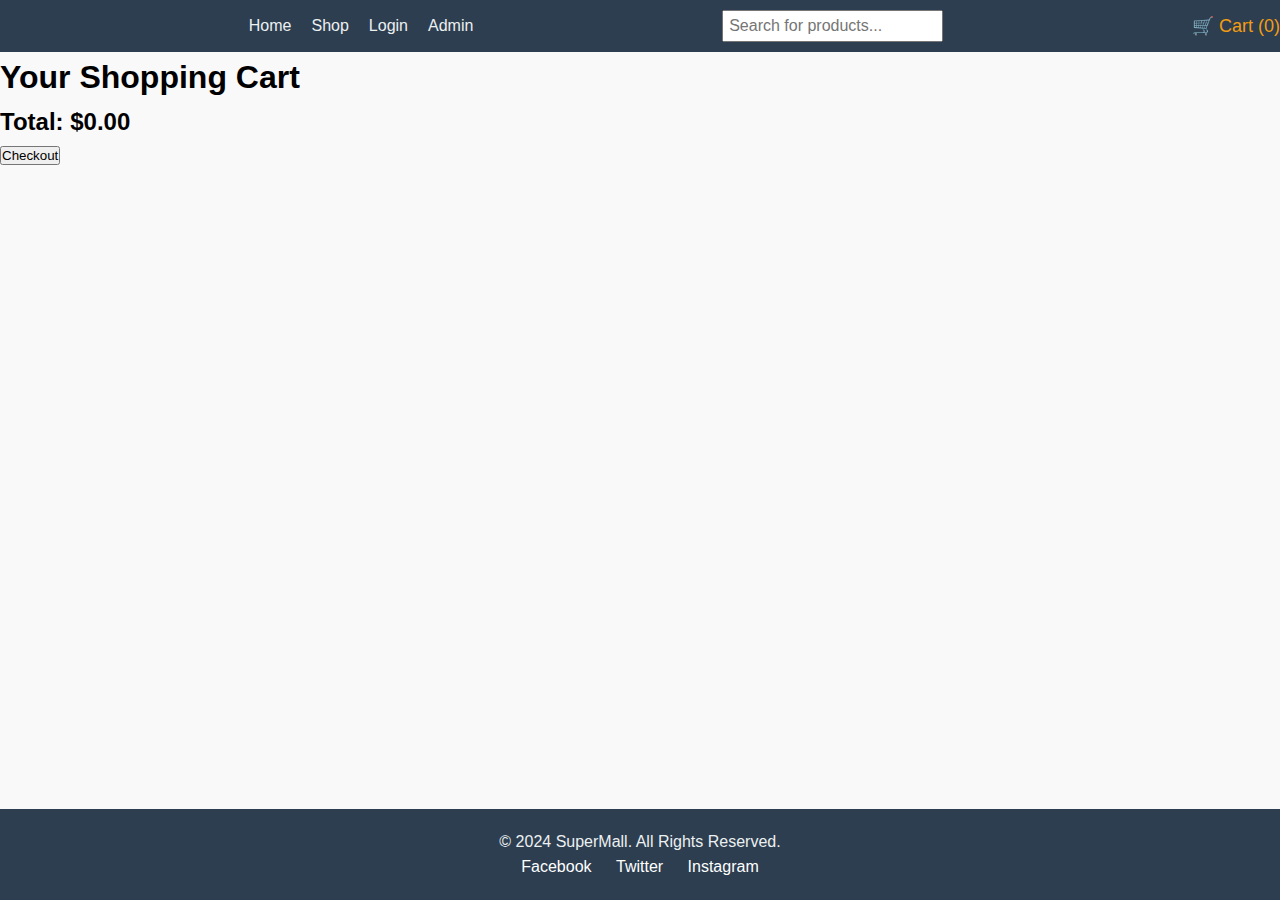
<file: cart.html>
<!DOCTYPE html>
<html lang="en">
<head>
    <meta charset="UTF-8">
    <meta name="viewport" content="width=device-width, initial-scale=1.0">
    <meta name="description" content="SuperMall - Your Shopping Cart">
    <title>SuperMall - Cart</title>
    <link rel="stylesheet" href="style.css">
</head>
<body>
    <!-- Header -->
    <header>
        <div class="logo">
            
        </div>
        <nav>
            <ul class="nav-links">
                <li><a href="index.html">Home</a></li>
                <li><a href="product_list.html">Shop</a></li>
                <li><a href="login.html">Login</a></li>
                <li><a href="admin_dashboard.html">Admin</a></li>
            </ul>
        </nav>
        <div class="search-bar">
            <input type="text" placeholder="Search for products..." id="search-input" oninput="searchProduct()">
        </div>
        <div class="cart">
            <a href="cart.html">🛒 Cart (<span id="cart-count">0</span>)</a>
        </div>
    </header>

    <!-- Main Content -->
    <div class="main1">
        
        <h1>Your Shopping Cart</h1>
        <section class="cart-list" id="cart-list">
            <!-- Cart items will be dynamically inserted here -->
        </section>
        <h2>Total: $<span id="total-price">0.00</span></h2>
        <button onclick="checkout()">Checkout</button>
    </div>

    <!-- Footer -->
    <footer>
        <div class="footer-content">
            <p>&copy; 2024 SuperMall. All Rights Reserved.</p>
            <div class="social-links">
                <a href="#">Facebook</a>
                <a href="#">Twitter</a>
                <a href="#">Instagram</a>
            </div>
        </div>
    </footer>

    <script>
        const cart = JSON.parse(localStorage.getItem('cart')) || []; // Load cart from localStorage

        // Function to display cart items
        function displayCart() {
            const cartList = document.getElementById('cart-list');
            cartList.innerHTML = ''; // Clear previous cart display
            let total = 0;

            cart.forEach(item => {
                const cartItem = document.createElement('div');
                cartItem.classList.add('cart-item');
                cartItem.innerHTML = `
                    <img src="${item.image}" alt="${item.title}">
                    <h2>${item.title}</h2>
                    <p>Price: $${item.price.toFixed(2)}</p>
                    <p>Quantity: <input type="number" value="${item.quantity}" min="1" onchange="updateQuantity(${item.id}, this.value)"></p>
                    <button onclick="removeFromCart(${item.id})">Remove</button>
                `;
                cartList.appendChild(cartItem);
                total += item.price * item.quantity; // Update total cost based on quantity
            });

            document.getElementById('total-price').innerText = total.toFixed(2); // Update total price
            document.getElementById('cart-count').innerText = cart.length; // Update cart count in the header
        }

        // Function to remove item from cart
        function removeFromCart(productId) {
            const index = cart.findIndex(item => item.id === productId);
            if (index > -1) {
                cart.splice(index, 1); // Remove the item from cart
                localStorage.setItem('cart', JSON.stringify(cart)); // Update localStorage
                displayCart(); // Refresh the cart display
                alert('Item removed from cart!');
            }
        }

        // Function to update quantity of cart items
        function updateQuantity(productId, newQuantity) {
            const product = cart.find(item => item.id === productId);
            if (product) {
                product.quantity = parseInt(newQuantity);
                localStorage.setItem('cart', JSON.stringify(cart)); // Update localStorage
                displayCart(); // Refresh the cart display
            }
        }

        // Dummy function for checkout process
        function checkout() {
            if (cart.length === 0) {
                alert('Your cart is empty!');
            } else {
                alert('Proceeding to checkout...');
                // Add checkout functionality as needed
            }
        }

        // Load cart display when page loads
        window.onload = () => {
            displayCart(); // Display the cart when the page is loaded
        };
    </script>
</body>
</html>
</file>
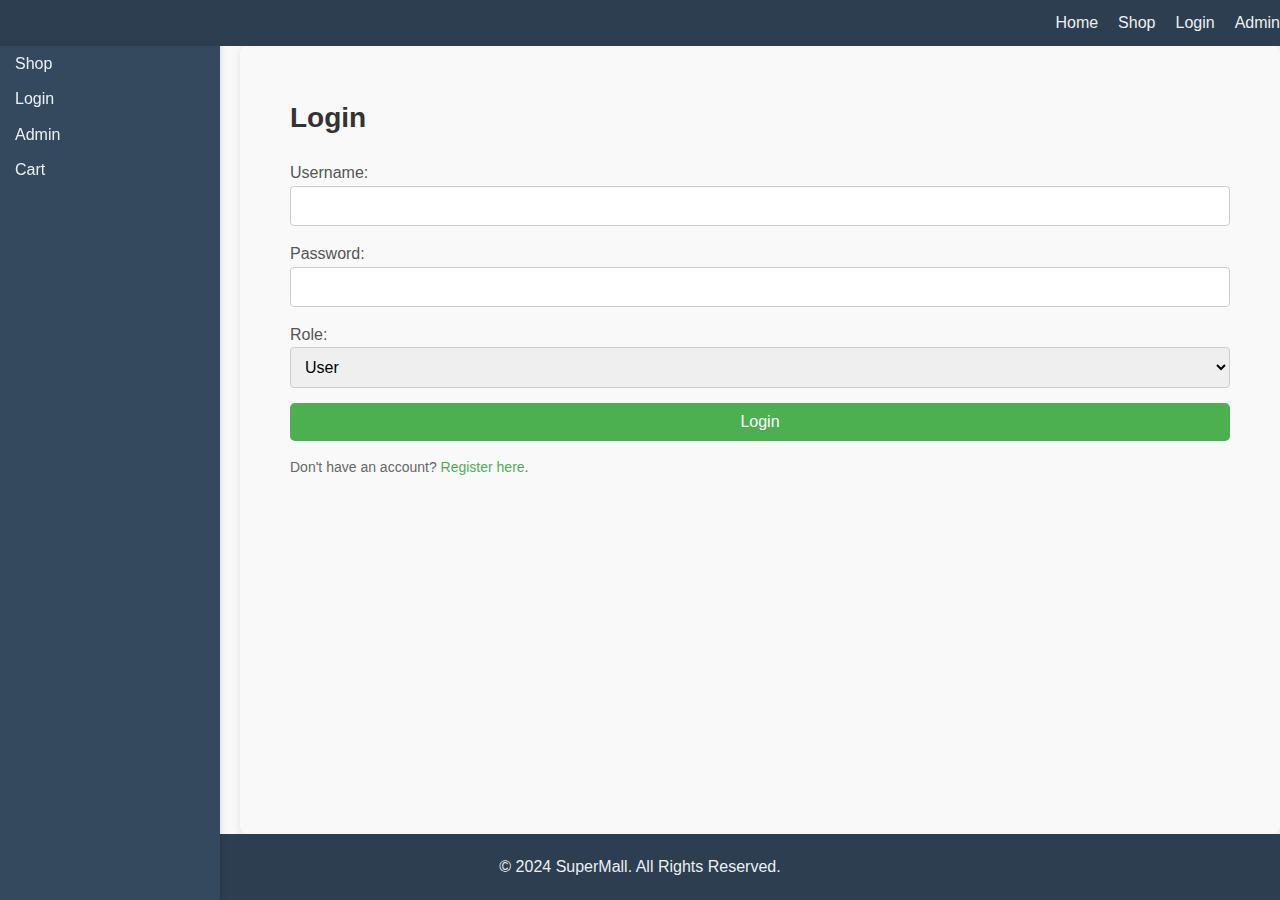
<file: login.html>
<!DOCTYPE html>
<html lang="en">
<head>
    <meta charset="UTF-8">
    <meta name="viewport" content="width=device-width, initial-scale=1.0">
    <meta name="description" content="SuperMall - Login">
    <title>SuperMall - Login</title>
    <link rel="stylesheet" href="style.css">
</head>
<body>
    <!-- Sidebar -->
    <aside class="sidebar">
        <nav>
            <ul>
                <li><a href="index.html">Home</a></li>
                <li><a href="product_list.html">Shop</a></li>
                <li><a href="login.html">Login</a></li>
                <li><a href="admin_dashboard.html">Admin</a></li>
                <li><a href="cart.html">Cart</a></li>
            </ul>
        </nav>
    </aside>

    <!-- Header -->
    <header>
        <div class="logo">
        </div>
        <nav>
            <ul class="nav-links">
                <li><a href="index.html">Home</a></li>
                <li><a href="product_list.html">Shop</a></li>
                <li><a href="login.html">Login</a></li>
                <li><a href="admin_dashboard.html">Admin</a></li>
            </ul>
        </nav>
    </header>

    <!-- Main Content -->
    <main class="login-page">
        <h1>Login</h1>
        <form id="login-form">
            <div>
                <label for="username">Username:</label>
                <input type="text" id="username" required>
            </div>
            <div>
                <label for="password">Password:</label>
                <input type="password" id="password" required>
            </div>
            <div>
                <label for="role">Role:</label>
                <select id="role">
                    <option value="user">User</option>
                    <option value="admin">Admin</option>
                </select>
            </div>
            <button type="submit">Login</button>
        </form>
        <p>Don't have an account? <a href="register.html">Register here</a>.</p>
    </main>

    <!-- Footer -->
    <footer>
        <div class="footer-content">
            <p>&copy; 2024 SuperMall. All Rights Reserved.</p>
        </div>
    </footer>

    <script>
        const loginForm = document.getElementById('login-form');

        loginForm.addEventListener('submit', function(event) {
            event.preventDefault();
            const username = document.getElementById('username').value;
            const password = document.getElementById('password').value;
            const role = document.getElementById('role').value;

            const users = JSON.parse(localStorage.getItem('users')) || [];
            const user = users.find(user => user.username === username && user.password === password && user.role === role);

            if (user) {
                if (role === 'admin') {
                    localStorage.setItem('isAdmin', true);
                    window.location.href = 'admin_dashboard.html';
                } else {
                    localStorage.setItem('isAdmin', false);
                    window.location.href = 'index.html';
                }
            } else {
                alert('Invalid credentials or role. Please try again.');
            }
        });
    </script>
</body>
</html>
</file>
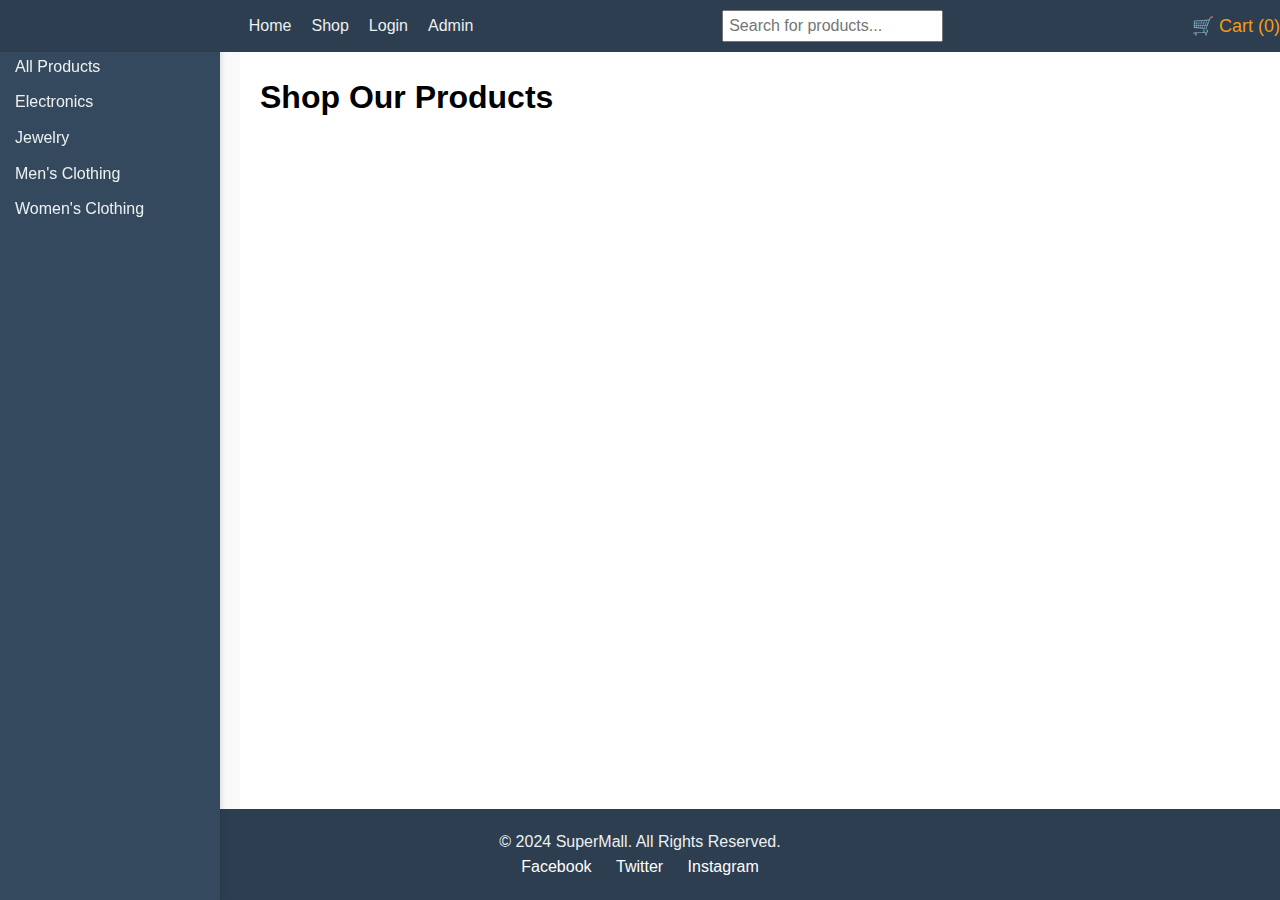
<file: product_list.html>
<!DOCTYPE html>
<html lang="en">
<head>
    <meta charset="UTF-8">
    <meta name="viewport" content="width=device-width, initial-scale=1.0">
    <meta name="description" content="SuperMall - Shop for Rural Products">
    <title>SuperMall - Shop</title>
    <link rel="stylesheet" href="style.css">
</head>
<body>
    <!-- Sidebar -->
    <aside class="sidebar">
        <h2>Categories</h2>
        <nav>
            <ul>
                <li><a href="#" onclick="filterByCategory('all')">All Products</a></li>
                <li><a href="#" onclick="filterByCategory('electronics')">Electronics</a></li>
                <li><a href="#" onclick="filterByCategory('jewelery')">Jewelry</a></li>
                <li><a href="#" onclick="filterByCategory('men\'s clothing')">Men's Clothing</a></li>
                <li><a href="#" onclick="filterByCategory('women\'s clothing')">Women's Clothing</a></li>
            </ul>
        </nav>
    </aside>

    <!-- Header -->
    <header>
        <div class="logo">
            
        </div>
        <nav>
            <ul class="nav-links">
                <li><a href="index.html">Home</a></li>
                <li><a href="product_list.html">Shop</a></li>
                <li><a href="login.html">Login</a></li>
                <li><a href="admin_dashboard.html">Admin</a></li>
            </ul>
        </nav>
        <div class="search-bar">
            <input type="text" placeholder="Search for products..." id="search-input" oninput="searchProduct()">
        </div>
        <div class="cart">
            <a href="cart.html">🛒 Cart (<span id="cart-count">0</span>)</a>
        </div>
    </header>

    <!-- Main Content -->
    <main >
        <h1>Shop Our Products</h1>
        <section class="product-list" id="product-list">
            <!-- Products will be dynamically inserted here -->
        </section>
        <div id="loading" style="display: none;">Loading more products...</div>
    </main>

    <!-- Footer -->
    <footer>
        <div class="footer-content">
            <p>&copy; 2024 SuperMall. All Rights Reserved.</p>
            <div class="social-links">
                <a href="#">Facebook</a>
                <a href="#">Twitter</a>
                <a href="#">Instagram</a>
            </div>
        </div>
    </footer>

    <script>
        let currentPage = 1;
        const cart = JSON.parse(localStorage.getItem('cart')) || []; // Load cart from localStorage

        // Function to fetch products from Fake Store API
        async function fetchProducts(page = 1) {
            const response = await fetch(`https://fakestoreapi.com/products?limit=10&page=${page}`);
            const products = await response.json();
            displayProducts(products);
        }

        // Function to display products
        function displayProducts(products) {
            const productList = document.getElementById('product-list');
            products.forEach(product => {
                const productItem = document.createElement('div');
                productItem.classList.add('product-item');
                productItem.innerHTML = `
                    <img src="${product.image}" alt="${product.title}">
                    <h2>${product.title}</h2>
                    <p>$${product.price.toFixed(2)}</p>
                    <p>${product.description}</p>
                    <button onclick="addToCart(${product.id}, '${product.title}', ${product.price}, '${product.image}')">Add to Cart</button>
                `;
                productItem.setAttribute('data-category', product.category);
                productList.appendChild(productItem);
            });

            // Update cart count in the header
            document.getElementById('cart-count').innerText = cart.length;
        }

        // Function to add product to cart
        function addToCart(id, title, price, image) {
            const existingProductIndex = cart.findIndex(item => item.id === id);
            if (existingProductIndex > -1) {
                cart[existingProductIndex].quantity += 1; // Increment quantity if product already in cart
            } else {
                cart.push({ id, title, price, image, quantity: 1 }); // Add new product to cart
            }

            localStorage.setItem('cart', JSON.stringify(cart)); // Save updated cart to localStorage
            document.getElementById('cart-count').innerText = cart.length; // Update cart count
            alert(`${title} has been added to your cart!`);
        }

        // Function to search products
        function searchProduct() {
            const searchQuery = document.getElementById('search-input').value.toLowerCase();
            const productItems = document.querySelectorAll('.product-item');
            productItems.forEach(item => {
                const title = item.querySelector('h2').innerText.toLowerCase();
                if (title.includes(searchQuery)) {
                    item.style.display = 'block';
                } else {
                    item.style.display = 'none';
                }
            });
        }

        // Function to filter products by category
        function filterByCategory(category) {
            const productItems = document.querySelectorAll('.product-item');
            productItems.forEach(item => {
                const productCategory = item.getAttribute('data-category');
                if (category === 'all' || productCategory === category) {
                    item.style.display = 'block';
                } else {
                    item.style.display = 'none';
                }
            });
        }

        // Infinite scrolling implementation
        window.addEventListener('scroll', () => {
            if (window.innerHeight + window.scrollY >= document.body.offsetHeight - 100) {
                loadMoreProducts();
            }
        });

        // Load more products
        function loadMoreProducts() {
            document.getElementById('loading').style.display = 'block';
            currentPage++;
            fetchProducts(currentPage).then(() => {
                document.getElementById('loading').style.display = 'none';
            });
        }

        // Fetch initial products when page loads
        window.onload = () => {
            fetchProducts();
        };
    </script>
</body>
</html>
</file>
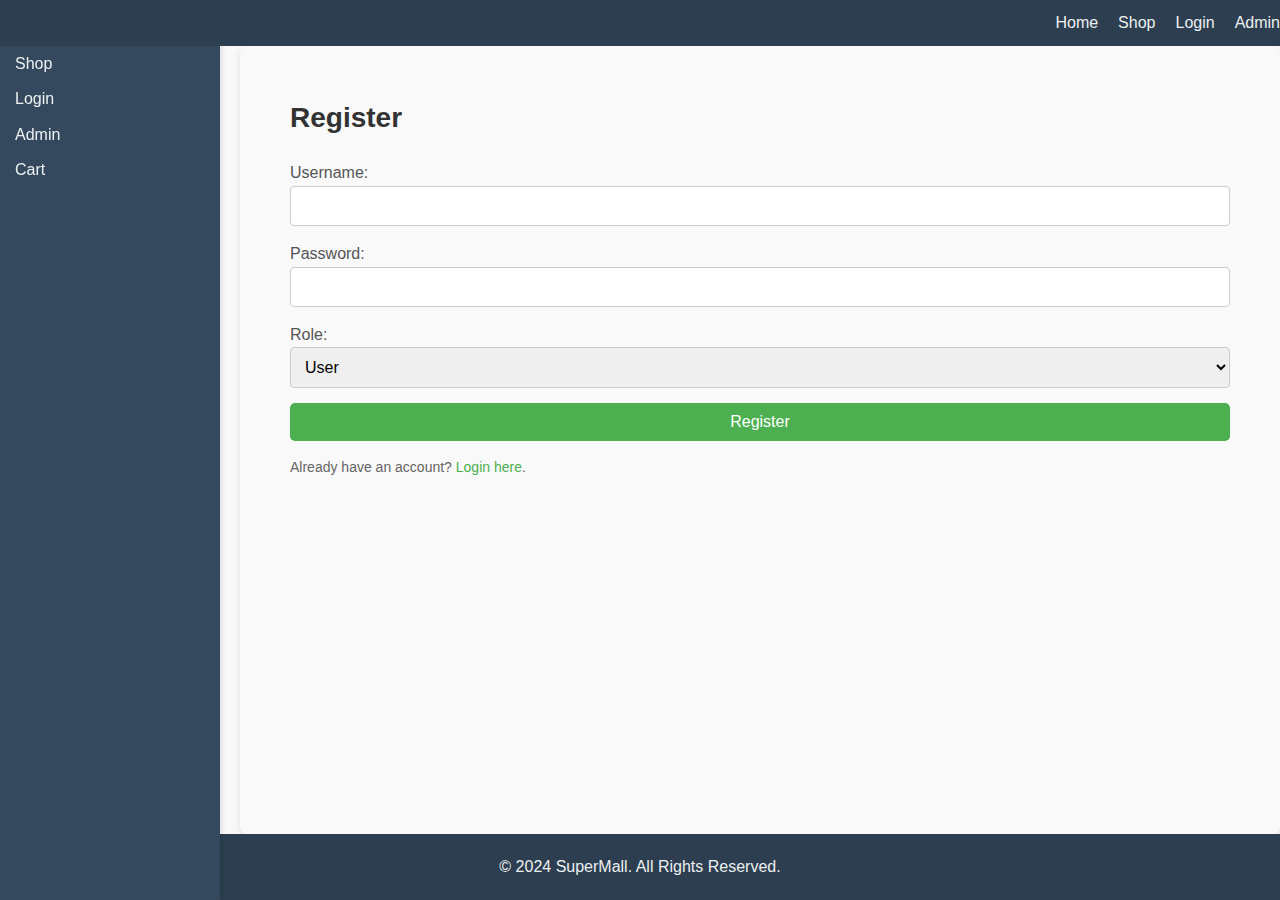
<file: register.html>
<!DOCTYPE html>
<html lang="en">
<head>
    <meta charset="UTF-8">
    <meta name="viewport" content="width=device-width, initial-scale=1.0">
    <meta name="description" content="SuperMall - Register">
    <title>SuperMall - Register</title>
    <link rel="stylesheet" href="style.css">
</head>
<body>
    <!-- Sidebar -->
    <aside class="sidebar">
        <nav>
            <ul>
                <li><a href="index.html">Home</a></li>
                <li><a href="product_list.html">Shop</a></li>
                <li><a href="login.html">Login</a></li>
                <li><a href="admin_dashboard.html">Admin</a></li>
                <li><a href="cart.html">Cart</a></li>
            </ul>
        </nav>
    </aside>

    <!-- Header -->
    <header>
        <div class="logo">
        </div>
        <nav>
            <ul class="nav-links">
                <li><a href="index.html">Home</a></li>
                <li><a href="product_list.html">Shop</a></li>
                <li><a href="login.html">Login</a></li>
                <li><a href="admin_dashboard.html">Admin</a></li>
            </ul>
        </nav>
    </header>

    <!-- Main Content -->
    <main class="login-page" >
        <h1>Register</h1>
        <form id="register-form">
            <div>
                <label for="username">Username:</label>
                <input type="text" id="username" required>
            </div>
            <div>
                <label for="password">Password:</label>
                <input type="password" id="password" required>
            </div>
            <div>
                <label for="role">Role:</label>
                <select id="role">
                    <option value="user">User</option>
                    <option value="admin">Admin</option>
                </select>
            </div>
            <button type="submit">Register</button>
        </form>
        <p>Already have an account? <a href="login.html">Login here</a>.</p>
    </main>

    <!-- Footer -->
    <footer>
        <div class="footer-content">
            <p>&copy; 2024 SuperMall. All Rights Reserved.</p>
        </div>
    </footer>

    <script>
        const registerForm = document.getElementById('register-form');

        registerForm.addEventListener('submit', function(event) {
            event.preventDefault();
            const username = document.getElementById('username').value;
            const password = document.getElementById('password').value;
            const role = document.getElementById('role').value;

            const users = JSON.parse(localStorage.getItem('users')) || [];

            // Check if the username already exists
            const existingUser = users.find(user => user.username === username);
            if (existingUser) {
                alert('Username already exists. Please choose a different one.');
                return;
            }

            // Add the new user to localStorage
            users.push({ username, password, role });
            localStorage.setItem('users', JSON.stringify(users));

            alert('Registration successful! Please log in.');
            window.location.href = 'login.html';
        });
    </script>
</body>
</html>
</file>
<file: style.css>
/* Reset some basic styling */
* {
    margin: 0;
    padding: 0;
    box-sizing: border-box;
}

body {
    font-family: Arial, sans-serif;
    line-height: 1.6;
    background-color: #f9f9f9;
    display: flex;
    flex-direction: column;
    min-height: 100vh; /* Ensure the body takes full height for sticky footer */
}

header {
    background: #2c3e50; /* Darker header color for better contrast */
    color: #ecf0f1; /* Lighter text color */
    padding: 10px 0;
    display: flex;
    justify-content: space-between;
    align-items: center;
    position: sticky;
    top: 0;
    z-index: 100;
}


.nav-links {
    list-style: none;
    display: flex;
    gap: 20px;
}

.nav-links a {
    color: #ecf0f1; /* Lighter link color */
    text-decoration: none;
    transition: color 0.3s; /* Smooth color transition */
}

.nav-links a:hover {
    color: #f39c12; /* Highlight color on hover */
}

.search-bar {
    display: flex; /* Flex layout for search bar */
    align-items: center;
}

.search-bar input {
    padding: 5px;
    font-size: 16px;
}

.search-bar button {
    padding: 5px 10px;
    background: #f39c12; /* Orange button */
    color: white;
    border: none;
    cursor: pointer;
    transition: background-color 0.3s; /* Smooth background transition */
}

.search-bar button:hover {
    background: #e67e22; /* Darker orange on hover */
}
.cart-list img{
    max-width: 30%;
    height: auto;
    border-radius: 8px 8px 0 0;

}
.cart a {
    color: #f39c12; /* Same highlight color for consistency */
    text-decoration: none;
    font-size: 18px;
}

/* Sidebar Styling */
.sidebar {
    background-color: #34495e; /* Sidebar background */
    color: #ecf0f1; /* Sidebar text color */
    padding: 15px;
    width: 220px; /* Width of the sidebar */
    position: fixed;
    height: 100%; /* Full height for sidebar */
    top: 0;
    left: 0;
    overflow-y: auto;
    box-shadow: 2px 0 5px rgba(0,0,0,0.1); /* Optional shadow for depth */
}

.sidebar h2 {
    font-size: 18px;
    margin-bottom: 10px;
}

.sidebar ul {
    list-style: none;
    padding-left: 0;
}

.sidebar ul li {
    margin-bottom: 10px;
}

.sidebar ul li a {
    text-decoration: none;
    color: #ecf0f1; /* Lighter color for links */
    font-size: 16px;
    transition: color 0.3s; /* Smooth transition */
}

.sidebar ul li a:hover {
    color: #f39c12; /* Highlight color on hover */
}

/* Hero Section */
.hero {
    height: 400px;
    display: flex;
    flex-direction: column;
    justify-content: center;
    align-items: center;
    text-align: center;
    background-image: url('offers.jpeg'); /* Add your image URL here */
    background-size: cover;       /* Ensures the image covers the entire section */
    background-position: center;  /* Centers the image */
    background-repeat: no-repeat; /* Prevents the image from repeating */
    font-size: 2rem; /* Blue fallback background */
    color: white;
    padding: 50px 20px;
    position: relative;
}
.hero img{
    height:100%;
    width:100%;
}

.cta-button {
    background:#f39c12; /* Button color */
    padding: 10px 20px;
    color: white;
    text-decoration: none;
    font-size: 20px;
    border-radius: 5px;
    transition: background-color 0.3s; /* Smooth transition */
}

.cta-button:hover {
    background: #e67e22; /* Darker on hover */
}

/* Category Section */
.categories {
    padding: 40px 20px;
}

.category-list {
    display: flex;
    justify-content: space-between;
    flex-wrap: wrap; /* Allow wrapping for smaller screens */
    margin-top: 20px;
}

.category-item {
    text-align: center;
    flex: 0 0 calc(33.333% - 20px); /* Responsive three items per row */
    margin-bottom: 20px;
    position: relative; /* Relative positioning for stacking */
    background-color: #fff; /* White background for category items */
    border-radius: 8px; /* Rounded corners */
    box-shadow: 0 2px 5px rgba(0, 0, 0, 0.1); /* Shadow for depth */
    overflow: hidden; /* Hide overflow for rounded corners */
}

.category-item img {
    width: 100%;
    height: auto;
    border-radius: 8px 8px 0 0; /* Only round the top corners */
}

.category-item p {
    margin-top: 10px;
    font-size: 16px;
    color: #333;
}

/* Footer */
footer {
    background: #2c3e50; /* Dark footer background */
    color: white;
    text-align: center;
    padding: 20px 0;
    margin-top: auto; /* Push footer to the bottom */
}

footer .social-links a {
    color: white;
    margin: 0 10px;
    text-decoration: none;
}

footer .social-links a:hover {
    color: #f39c12; /* Highlight color on hover */
}


/* Additional styles for a smoother layout and better user experience */

/* Ensure the sidebar doesn't overlap with content */
.sidebar {
    z-index: 10; /* Keeps sidebar above other elements */
}

/* Adjust main content to avoid being hidden behind the sidebar */

@media (max-width:768px) {
    .main{
        margin-left:0px;
    }
}

main {

    margin-left: 240px;/* Align with the sidebar width */
    padding: 20px;
    flex: 1;
    background-color: #fff; /* Make content background white */
}

/* Product Item Styling */
.product-item {
    background-color: #f1f1f1; /* Light grey background for product cards */
    padding: 15px;
    margin-bottom: 20px;
    border-radius: 8px;
    box-shadow: 0 4px 6px rgba(0, 0, 0, 0.1);
    transition: transform 0.2s ease, box-shadow 0.2s ease;
    text-align: center;
}
.product-item div{
    display: block;
}
.product-item:hover {
    transform: translateY(-5px); /* Hover effect for product cards */
    box-shadow: 0 6px 12px rgba(0, 0, 0, 0.15);
}

.product-item img {
    max-width: 30%;
    height: auto;
    margin-bottom: 10px;
    border-radius: 8px;
}

/* Adjust text for product title and description */
.product-item h2 {
    font-size: 18px;
    color: #2c3e50; /* Darker text for product titles */
}

.product-item p {
    font-size: 14px;
    color: #7f8c8d; /* Muted text for descriptions */
}

/* Ensure the button is styled well */
.product-item button {
    background-color: #f39c12;
    color: white;
    border: none;
    padding: 10px 20px;
    cursor: pointer;
    border-radius: 5px;
    transition: background-color 0.3s ease;
}

.product-item button:hover {
    background-color: #e67e22; /* Darker button on hover */
}

/* Loading more products spinner */
#loading {
    text-align: center;
    font-size: 18px;
    color: #7f8c8d;
}

/* Footer Fix */
footer {
    position: relative;
    bottom: 0;
    width: 100%;
    background-color: #2c3e50;
    color: #ecf0f1;
    padding: 20px 0;
    text-align: center;
}

/* Styling for the Login Page */
@media (min-width:768px) {
    .login-page{
    margin-left: 240px ;
    }
}
main.login-page {
     /* Retain the margin specified in the HTML */
    padding: 50px;
    background-color: #f9f9f9; /* Light background for the login section */
    border-radius: 8px; /* Rounded corners */
    box-shadow: 0 2px 10px rgba(0, 0, 0, 0.1); /* Subtle shadow for depth */
}

main.login-page h1 {
    color: #333; /* Dark color for the heading */
    font-size: 28px; /* Larger font size for visibility */
    margin-bottom: 20px; /* Space below the heading */
}

main.login-page form {
    display: flex;
    flex-direction: column; /* Stack form elements vertically */
}

main.login-page form div {
    margin-bottom: 15px; /* Space between form fields */
}

main.login-page form label {
    font-size: 16px; /* Standard font size for labels */
    color: #555; /* Grey color for label text */
}

main.login-page form input[type="text"],
main.login-page form input[type="password"],
main.login-page form select {
    padding: 10px; /* Padding inside input fields */
    border: 1px solid #ccc; /* Light grey border */
    border-radius: 4px; /* Slightly rounded corners */
    font-size: 16px; /* Standard font size for input text */
    width: 100%; /* Full width for inputs */
    box-sizing: border-box; /* Include padding in width calculation */
}

main.login-page form button {
    background-color: #4CAF50; /* Green background for buttons */
    color: white; /* White text on buttons */
    padding: 10px; /* Padding inside buttons */
    border: none; /* No border */
    border-radius: 5px; /* Rounded corners for buttons */
    font-size: 16px; /* Standard font size for button text */
    cursor: pointer; /* Pointer cursor on hover */
}

main.login-page form button:hover {
    background-color: #45a049; /* Darker green on hover */
}

main.login-page p {
    margin-top: 15px; /* Space above paragraph */
    font-size: 14px; /* Standard font size for text */
    color: #666; /* Lighter grey for text color */
}

main.login-page p a {
    color: #4CAF50; /* Green color for links */
    text-decoration: none; /* No underline */
}

main.login-page p a:hover {
    text-decoration: underline; /* Underline on hover */
}


/* Styling for the Admin Dashboard */
main.admin-dashboard {
    margin-left: 0px;/* Retain the margin specified in the HTML */
    padding: 20px; /* Padding around the main content */
    background-color: #f9f9f9; /* Light background for the admin section */
    border-radius: 8px; /* Rounded corners */
    box-shadow: 0 2px 10px rgba(0, 0, 0, 0.1); /* Subtle shadow for depth */
}


main.admin-dashboard h1 {
    color: #333; /* Dark color for the main heading */
    font-size: 28px; /* Larger font size for visibility */
    margin-bottom: 20px; /* Space below the main heading */
}

main.admin-dashboard h2 {
    color: #444; /* Slightly lighter color for subheadings */
    font-size: 24px; /* Font size for subheadings */
    margin-bottom: 15px; /* Space below the subheading */
}

main.admin-dashboard button {
    background-color: #4CAF50; /* Green background for buttons */
    color: white; /* White text on buttons */
    padding: 10px 15px; /* Padding inside buttons */
    border: none; /* No border */
    border-radius: 5px; /* Rounded corners for buttons */
    font-size: 16px; /* Standard font size for button text */
    cursor: pointer; /* Pointer cursor on hover */
    margin-bottom: 20px; /* Space below the button */
}

main.admin-dashboard button:hover {
    background-color: #45a049; /* Darker green on hover */
}

main.admin-dashboard #admin-product-list {
    margin-top: 15px; /* Space above the product list */
    display: flex;
    flex-direction: column; /* Stack product items vertically */
}

/* Individual product items styling */
main.admin-dashboard .product-item {
    display: flex;
    flex-direction: column;
    align-items: center; /* Center items vertically */
    padding: 10px;
    border: 1px solid #ccc; /* Light grey border */
    border-radius: 5px; /* Rounded corners for product items */
    margin-bottom: 10px; /* Space between product items */
    background-color: #fff; /* White background for product items */
}

main.admin-dashboard .product-item img {
    width: 80px; /* Fixed width for product images */
    margin-right: 20px; /* Space to the right of the image */
}

main.admin-dashboard .product-item h2 {
    flex-grow: 1; /* Allow the title to take up available space */
    font-size: 18px; /* Font size for product titles */
    color: #333; /* Dark color for product titles */
}

main.admin-dashboard .product-item p {
    margin: 5px 0; /* Space above and below product price */
    font-size: 16px; /* Font size for product price */
    color: #555; /* Grey color for product price */
}

main.admin-dashboard .product-item button {
    background-color: #ff4444; /* Red background for edit/delete buttons */
    color: white; /* White text on buttons */
    padding: 5px 10px; /* Padding inside buttons */
    border: none; /* No border */
    border-radius: 3px; /* Rounded corners for buttons */
    cursor: pointer; /* Pointer cursor on hover */
    margin-left: 10px; /* Space to the left of the button */
}

main.admin-dashboard .product-item button:hover {
    background-color: #cc0000; /* Darker red on hover */
}


/* Responsive Design */

/* For tablets and devices with max width 768px */
@media screen and (max-width: 768px) {

    /* Adjust main content when sidebar takes full width */
    main {
        margin-left: 0;
        padding: 10px;
    }

    /* Display two category items per row */
    section.categories div.category-list div.category-item {
        flex: 0 0 calc(50% - 20px);
    }

    .sidebar{
        display: none;
    }
    .search-bar{
        display: none;
    }
     main .login-page{
        margin-left:0px;
     }
}

/* For mobile devices with max width 480px */
@media (max-width: 480px) {

    /* Sidebar takes full width and stacks */
    aside.sidebar {
        width: 100%;
        height: auto;
        position: relative;
    }

    /* Main content adjusted for smaller screens */
    main {
        margin-left: 0;
        padding: 10px;
    }

    /* Display one category item per row */
    section.categories div.category-list div.category-item {
        flex: 0 0 100%;
    }

    /* Reduce font size for product title on smaller screens */
    div.product-item h2 {
        font-size: 16px;
    }

    /* Reduce font size for product descriptions */
    div.product-item p {
        font-size: 12px;
    }
}
</file>
